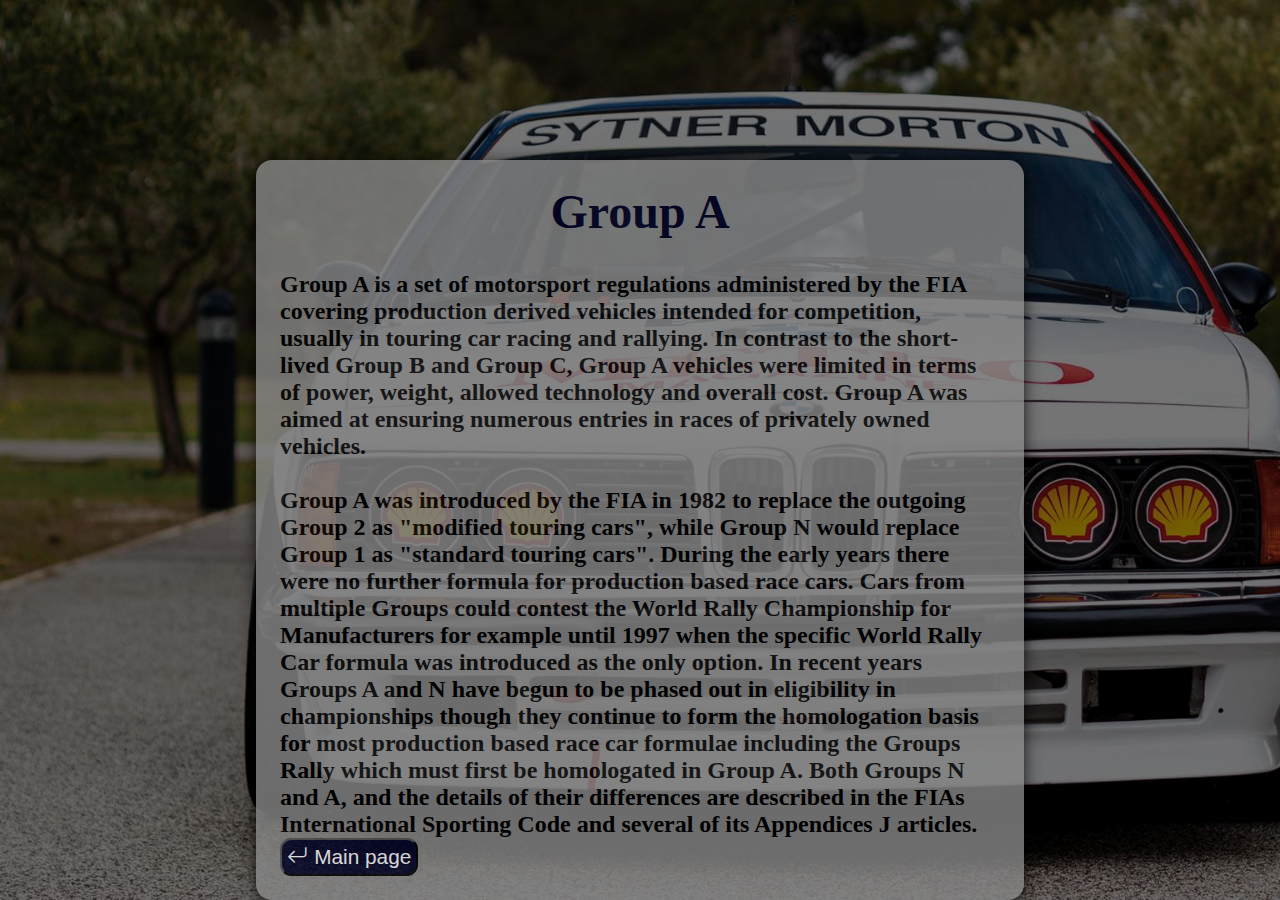
<file: Group_A/index.html>
<!DOCTYPE html>
<html lang="hu">
<head>
    <meta charset="UTF-8">
    <meta http-equiv="X-UA-Compatible" content="IE=edge">
    <meta name="viewport" content="width=device-width, initial-scale=1.0">
    <link href="https://cdn.jsdelivr.net/npm/bootstrap@5.3.0-alpha3/dist/css/bootstrap.min.css" rel="stylesheet" integrity="sha384-KK94CHFLLe+nY2dmCWGMq91rCGa5gtU4mk92HdvYe+M/SXH301p5ILy+dN9+nJOZ" crossorigin="anonymous">
    <link rel="stylesheet" href="https://cdn.jsdelivr.net/npm/bootstrap-icons@1.10.5/font/bootstrap-icons.css">
    <link rel="shortcut icon" href="/pics/icon.jpg">
    <link rel="stylesheet" href="style.css">
    <title>Group A</title>
</head>
<body>
   <div class="Container">
    <div class="Container-text">
        <h1 style="text-align: center; font-weight: 900; color: rgb(1, 1, 36); margin-bottom: 2rem;">Group A</h1>
        <p>Group A is a set of motorsport regulations administered by the FIA covering production derived vehicles intended for competition, usually in touring car racing and rallying. In contrast to the short-lived Group B and Group C, Group A vehicles were limited in terms of power, weight, allowed technology and overall cost. Group A was aimed at ensuring numerous entries in races of privately owned vehicles.</p> <br>
        
        <p>Group A was introduced by the FIA in 1982 to replace the outgoing Group 2 as "modified touring cars", while Group N would replace Group 1 as "standard touring cars". During the early years there were no further formula for production based race cars. Cars from multiple Groups could contest the World Rally Championship for Manufacturers for example until 1997 when the specific World Rally Car formula was introduced as the only option. In recent years Groups A and N have begun to be phased out in eligibility in championships though they continue to form the homologation basis for most production based race car formulae including the Groups Rally which must first be homologated in Group A. Both Groups N and A, and the details of their differences are described in the FIAs International Sporting Code and several of its Appendices J articles.</p>
    <a href="../Main_page/projekt.html"><button><i class="bi bi-arrow-return-left" style="margin-right: 0.4rem;"></i>Main page</button></a> 
   </div>
</body>
</html>
</file>
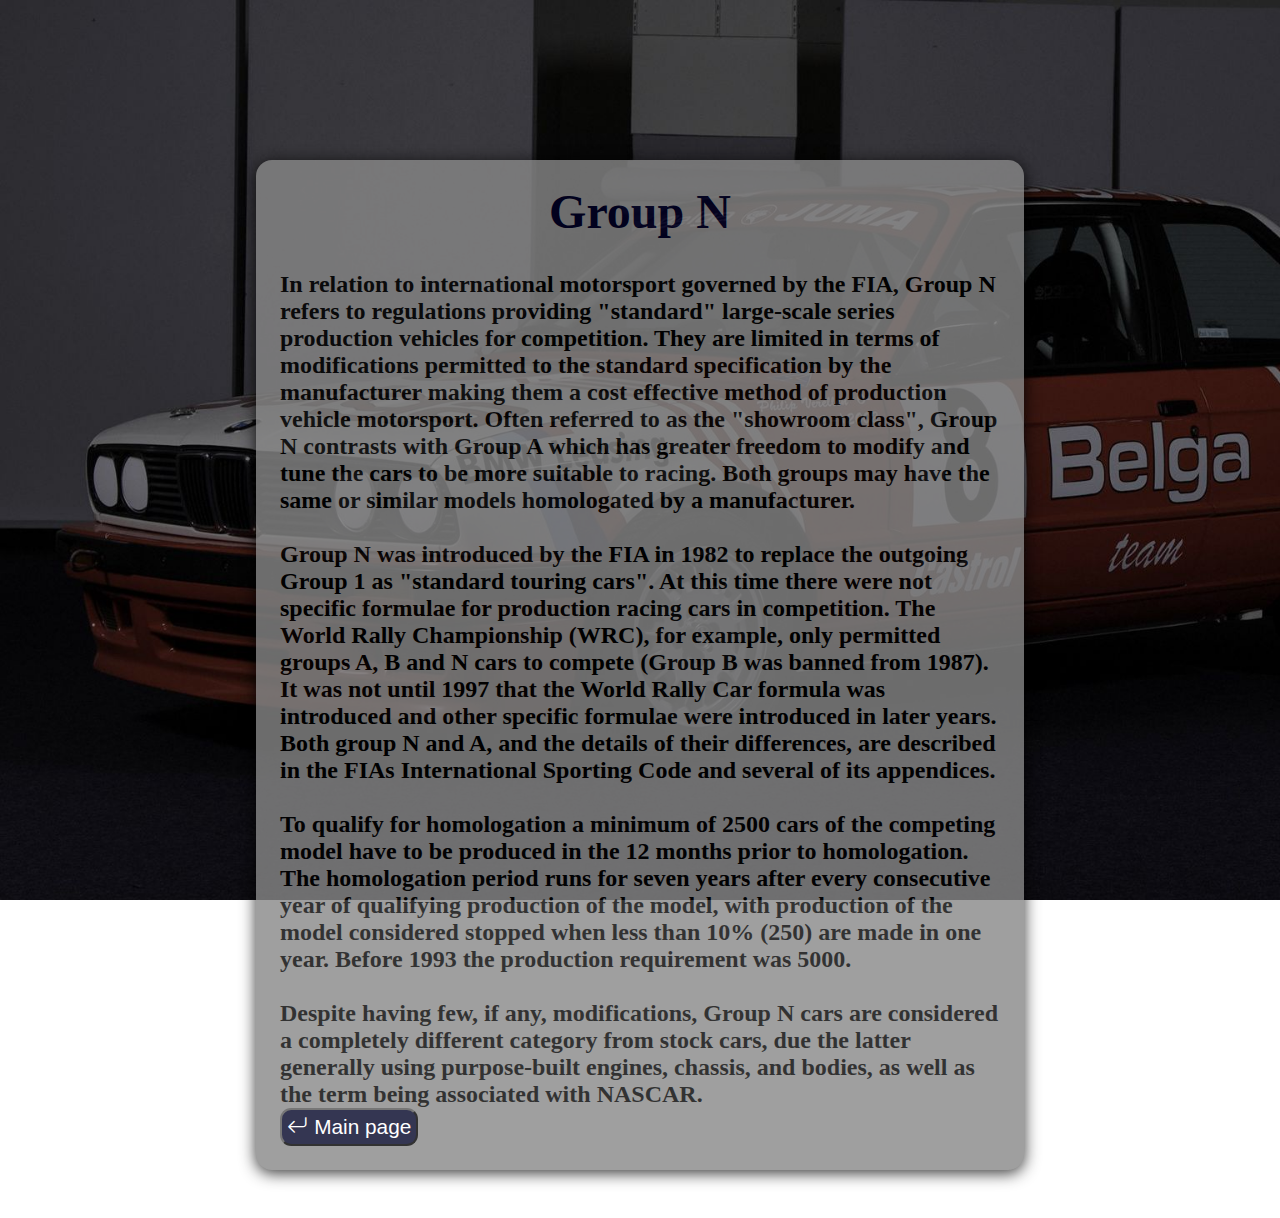
<file: Group_N/index.html>
<!DOCTYPE html>
<html lang="hu">
<head>
    <meta charset="UTF-8">
    <meta http-equiv="X-UA-Compatible" content="IE=edge">
    <meta name="viewport" content="width=device-width, initial-scale=1.0">
    <link href="https://cdn.jsdelivr.net/npm/bootstrap@5.3.0-alpha3/dist/css/bootstrap.min.css" rel="stylesheet" integrity="sha384-KK94CHFLLe+nY2dmCWGMq91rCGa5gtU4mk92HdvYe+M/SXH301p5ILy+dN9+nJOZ" crossorigin="anonymous">
    <link rel="stylesheet" href="https://cdn.jsdelivr.net/npm/bootstrap-icons@1.10.5/font/bootstrap-icons.css">
    <link rel="shortcut icon" href="/pics/icon.jpg">
    <link rel="stylesheet" href="style.css">
    <title>Group N</title>
</head>
<body>
   <div class="Container">
    <div class="Container-text">
        <h1 style="text-align: center; font-weight: 900; color: rgb(1, 1, 36); margin-bottom: 2rem;">Group N</h1>
        <p>In relation to international motorsport governed by the FIA, Group N refers to regulations providing "standard" large-scale series production vehicles for competition. They are limited in terms of modifications permitted to the standard specification by the manufacturer making them a cost effective method of production vehicle motorsport. Often referred to as the "showroom class", Group N contrasts with Group A which has greater freedom to modify and tune the cars to be more suitable to racing. Both groups may have the same or similar models homologated by a manufacturer.</p> <br>

        <p>Group N was introduced by the FIA in 1982 to replace the outgoing Group 1 as "standard touring cars". At this time there were not specific formulae for production racing cars in competition. The World Rally Championship (WRC), for example, only permitted groups A, B and N cars to compete (Group B was banned from 1987). It was not until 1997 that the World Rally Car formula was introduced and other specific formulae were introduced in later years. Both group N and A, and the details of their differences, are described in the FIAs International Sporting Code and several of its appendices.</p> <br>

        <p>To qualify for homologation a minimum of 2500 cars of the competing model have to be produced in the 12 months prior to homologation. The homologation period runs for seven years after every consecutive year of qualifying production of the model, with production of the model considered stopped when less than 10% (250) are made in one year. Before 1993 the production requirement was 5000.</p><br>
        
        <p>Despite having few, if any, modifications, Group N cars are considered a completely different category from stock cars, due the latter generally using purpose-built engines, chassis, and bodies, as well as the term being associated with NASCAR.</p>
    </div>
    <a href="../Main_page/projekt.html"><button><i class="bi bi-arrow-return-left" style="margin-right: 0.4rem;"></i>Main page</button></a> 
   </div>
</body>
</html>
</file>
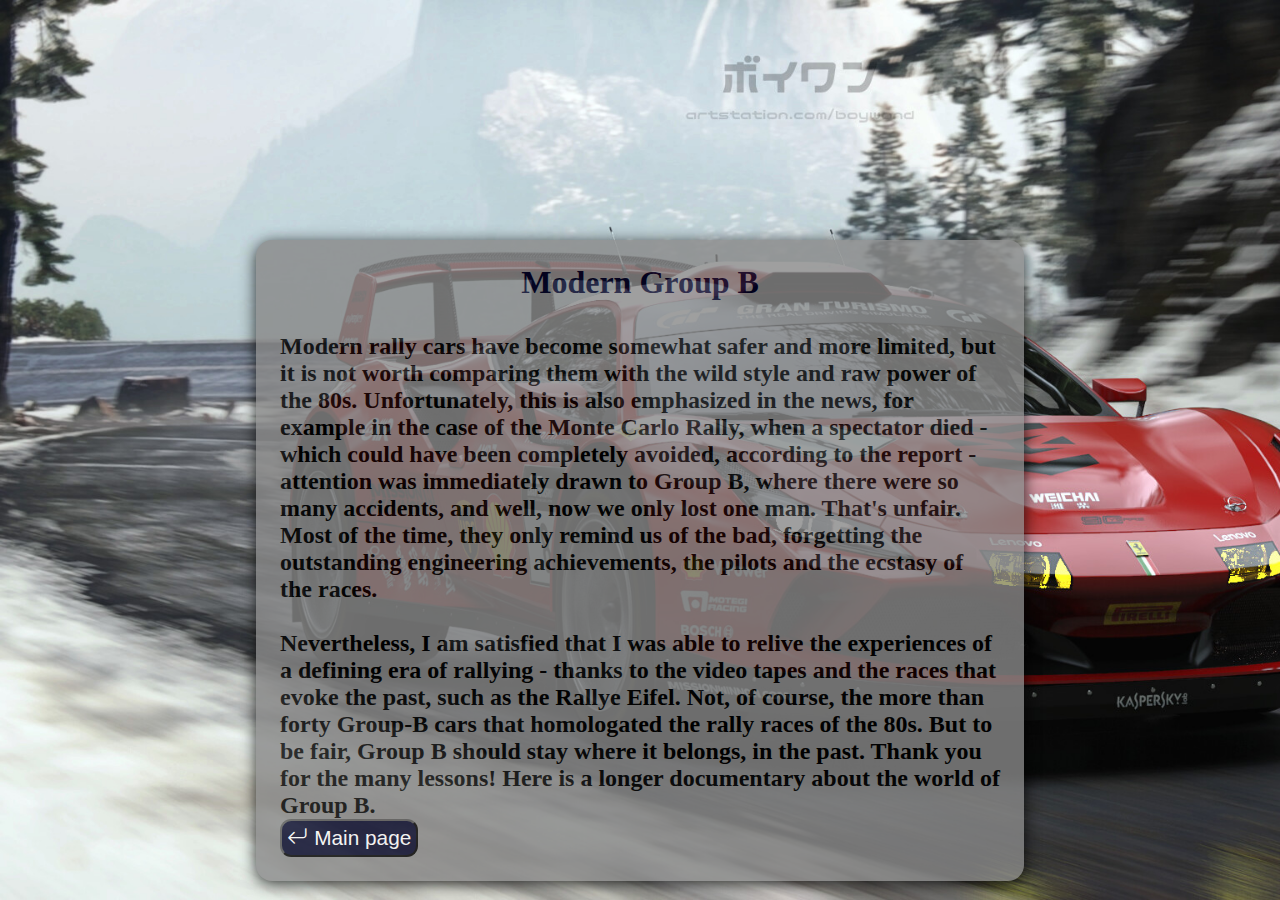
<file: Modern_Group_B/index.html>
<!DOCTYPE html>
<html lang="hu">
<head>
    <meta charset="UTF-8">
    <meta http-equiv="X-UA-Compatible" content="IE=edge">
    <meta name="viewport" content="width=device-width, initial-scale=1.0">
    <link href="https://cdn.jsdelivr.net/npm/bootstrap@5.3.0-alpha3/dist/css/bootstrap.min.css" rel="stylesheet" integrity="sha384-KK94CHFLLe+nY2dmCWGMq91rCGa5gtU4mk92HdvYe+M/SXH301p5ILy+dN9+nJOZ" crossorigin="anonymous">
    <link rel="stylesheet" href="https://cdn.jsdelivr.net/npm/bootstrap-icons@1.10.5/font/bootstrap-icons.css">
    <link rel="shortcut icon" href="/pics/icon.jpg">
    <link rel="stylesheet" href="style.css">
    <title>Modern Group B</title>
</head>
<body>
    <div class="Container">
        <div class="Container-text">
        <p style="text-align: center; font-weight: bold; color: rgb(1, 1, 36); margin-bottom: 2rem; font-size: 2rem;">Modern Group B</p>
        <p>Modern rally cars have become somewhat safer and more limited, but it is not worth comparing them with the wild style and raw power of the 80s. Unfortunately, this is also emphasized in the news, for example in the case of the Monte Carlo Rally, when a spectator died - which could have been completely avoided, according to the report - attention was immediately drawn to Group B, where there were so many accidents, and well, now we only lost one man. That's unfair. Most of the time, they only remind us of the bad, forgetting the outstanding engineering achievements, the pilots and the ecstasy of the races.</p> <br>
        <p>Nevertheless, I am satisfied that I was able to relive the experiences of a defining era of rallying - thanks to the video tapes and the races that evoke the past, such as the Rallye Eifel. Not, of course, the more than forty Group-B cars that homologated the rally races of the 80s. But to be fair, Group B should stay where it belongs, in the past. Thank you for the many lessons! Here is a longer documentary about the world of Group B.</p>
        </div>
        <a href="../Main_page/projekt.html"><button><i class="bi bi-arrow-return-left" style="margin-right: 0.4rem;"></i>Main page</button></a> 
    </div>
</body>
</html>
</file>
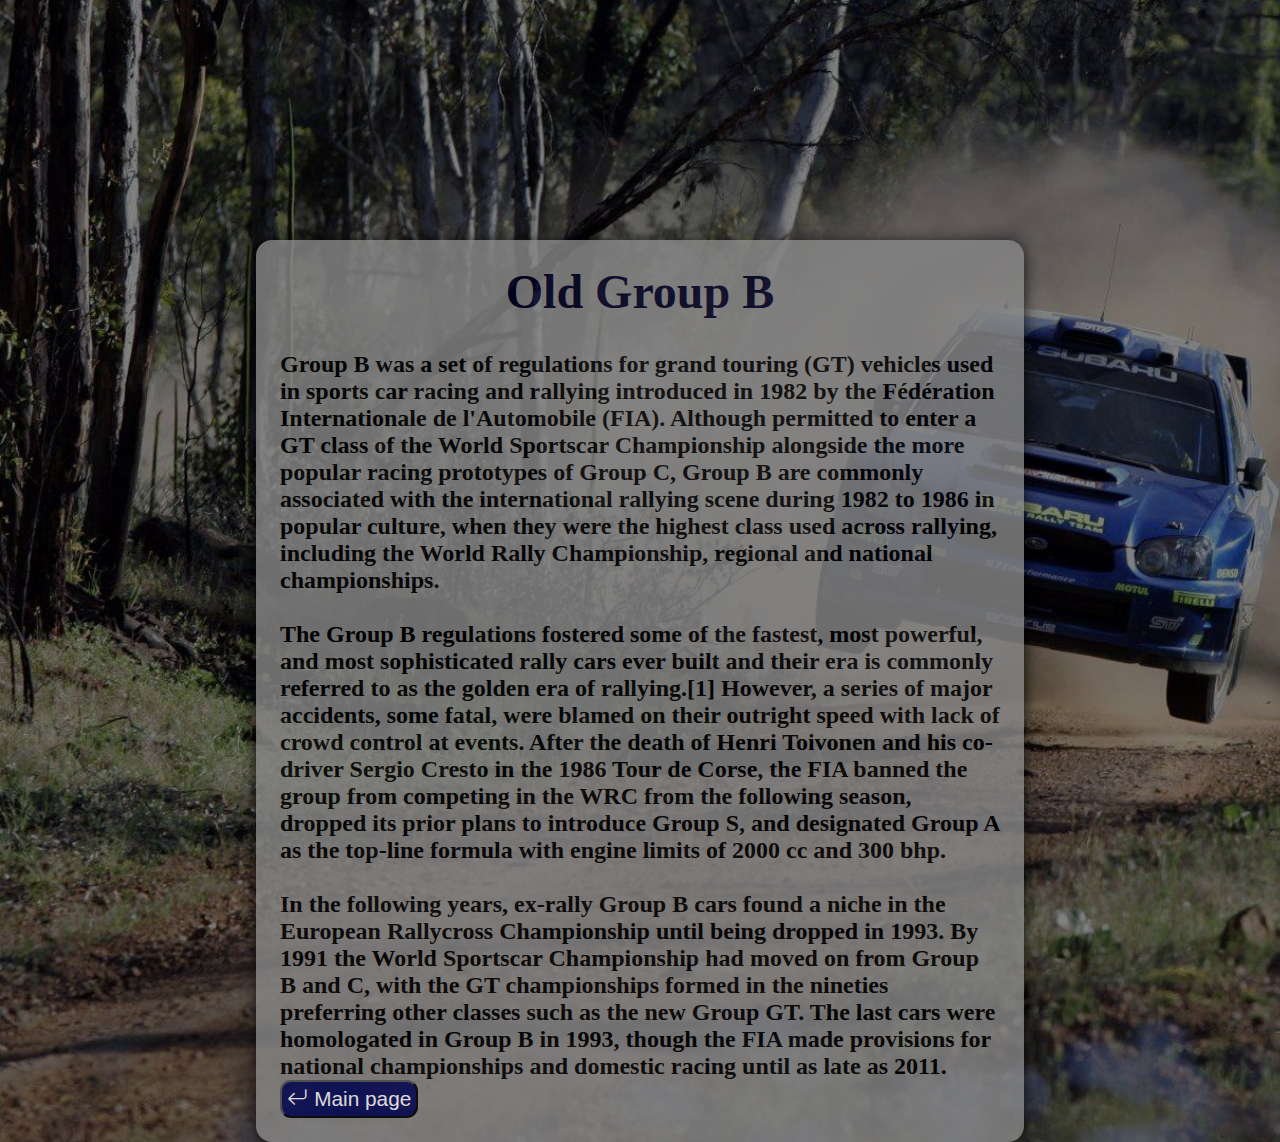
<file: Old_Group_B/index.html>
<!DOCTYPE html>
<html lang="hu">
<head>
    <meta charset="UTF-8">
    <meta http-equiv="X-UA-Compatible" content="IE=edge">
    <meta name="viewport" content="width=device-width, initial-scale=1.0">
    <link href="https://cdn.jsdelivr.net/npm/bootstrap@5.3.0-alpha3/dist/css/bootstrap.min.css" rel="stylesheet" integrity="sha384-KK94CHFLLe+nY2dmCWGMq91rCGa5gtU4mk92HdvYe+M/SXH301p5ILy+dN9+nJOZ" crossorigin="anonymous">
    <link rel="stylesheet" href="https://cdn.jsdelivr.net/npm/bootstrap-icons@1.10.5/font/bootstrap-icons.css">
    <link rel="shortcut icon" href="/pics/icon.jpg">
    <link rel="stylesheet" href="style.css">
    <title>Old Group B</title>
</head>
<body>
   <div class="Container">
    <div class="Container-text">
        <h1 style="text-align: center; font-weight: 900; color: rgb(1, 1, 36); margin-bottom: 2rem;">Old Group B</h1>

    <p>Group B was a set of regulations for grand touring (GT) vehicles used in sports car racing and rallying introduced in 1982 by the Fédération Internationale de l'Automobile (FIA). Although permitted to enter a GT class of the World Sportscar Championship alongside the more popular racing prototypes of Group C, Group B are commonly associated with the international rallying scene during 1982 to 1986 in popular culture, when they were the highest class used across rallying, including the World Rally Championship, regional and national championships.</p> <br>

   <p>The Group B regulations fostered some of the fastest, most powerful, and most sophisticated rally cars ever built and their era is commonly referred to as the golden era of rallying.[1] However, a series of major accidents, some fatal, were blamed on their outright speed with lack of crowd control at events. After the death of Henri Toivonen and his co-driver Sergio Cresto in the 1986 Tour de Corse, the FIA banned the group from competing in the WRC from the following season, dropped its prior plans to introduce Group S, and designated Group A as the top-line formula with engine limits of 2000 cc and 300 bhp.</p> <br>
   
   <p>In the following years, ex-rally Group B cars found a niche in the European Rallycross Championship until being dropped in 1993. By 1991 the World Sportscar Championship had moved on from Group B and C, with the GT championships formed in the nineties preferring other classes such as the new Group GT. The last cars were homologated in Group B in 1993, though the FIA made provisions for national championships and domestic racing until as late as 2011.</p>
    </div>
    <a href="../Main_page/projekt.html"><button><i class="bi bi-arrow-return-left" style="margin-right: 0.4rem;"></i>Main page</button></a> 
   </div>
</body>
</html>
</file>
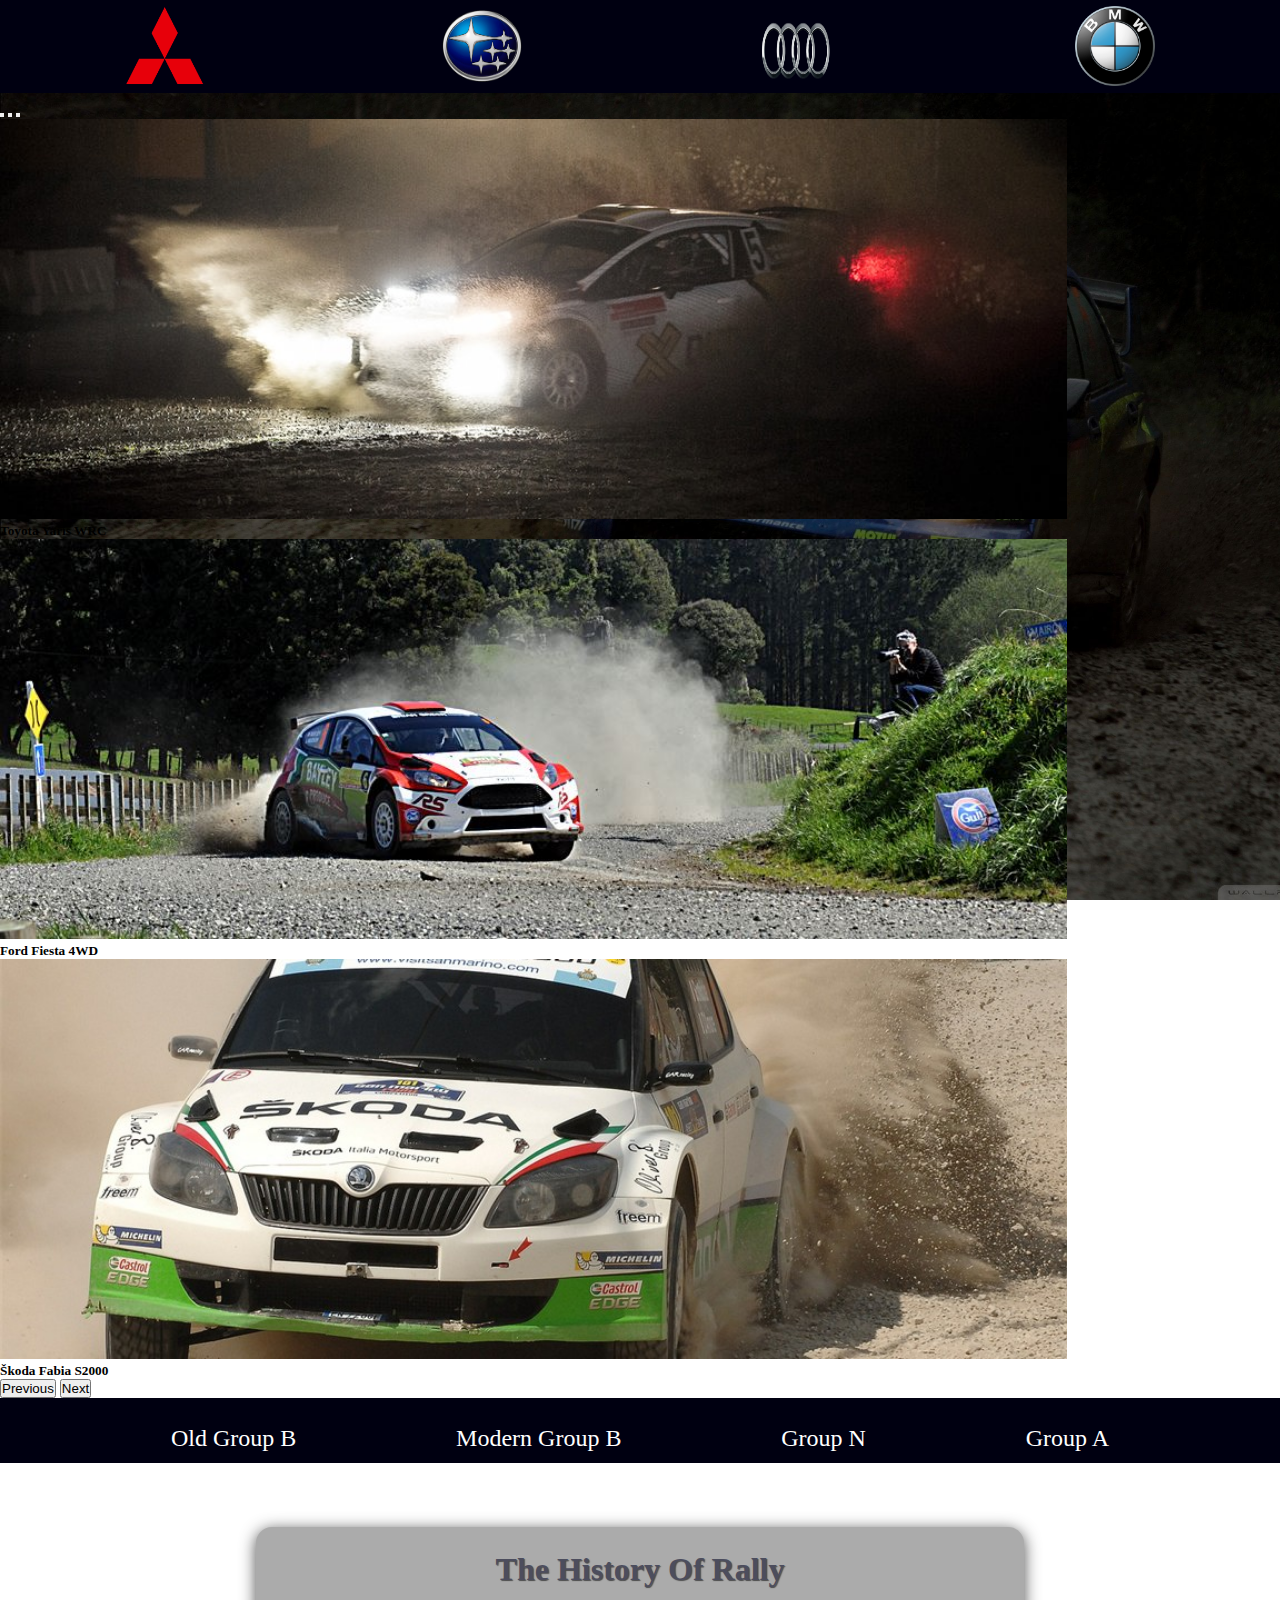
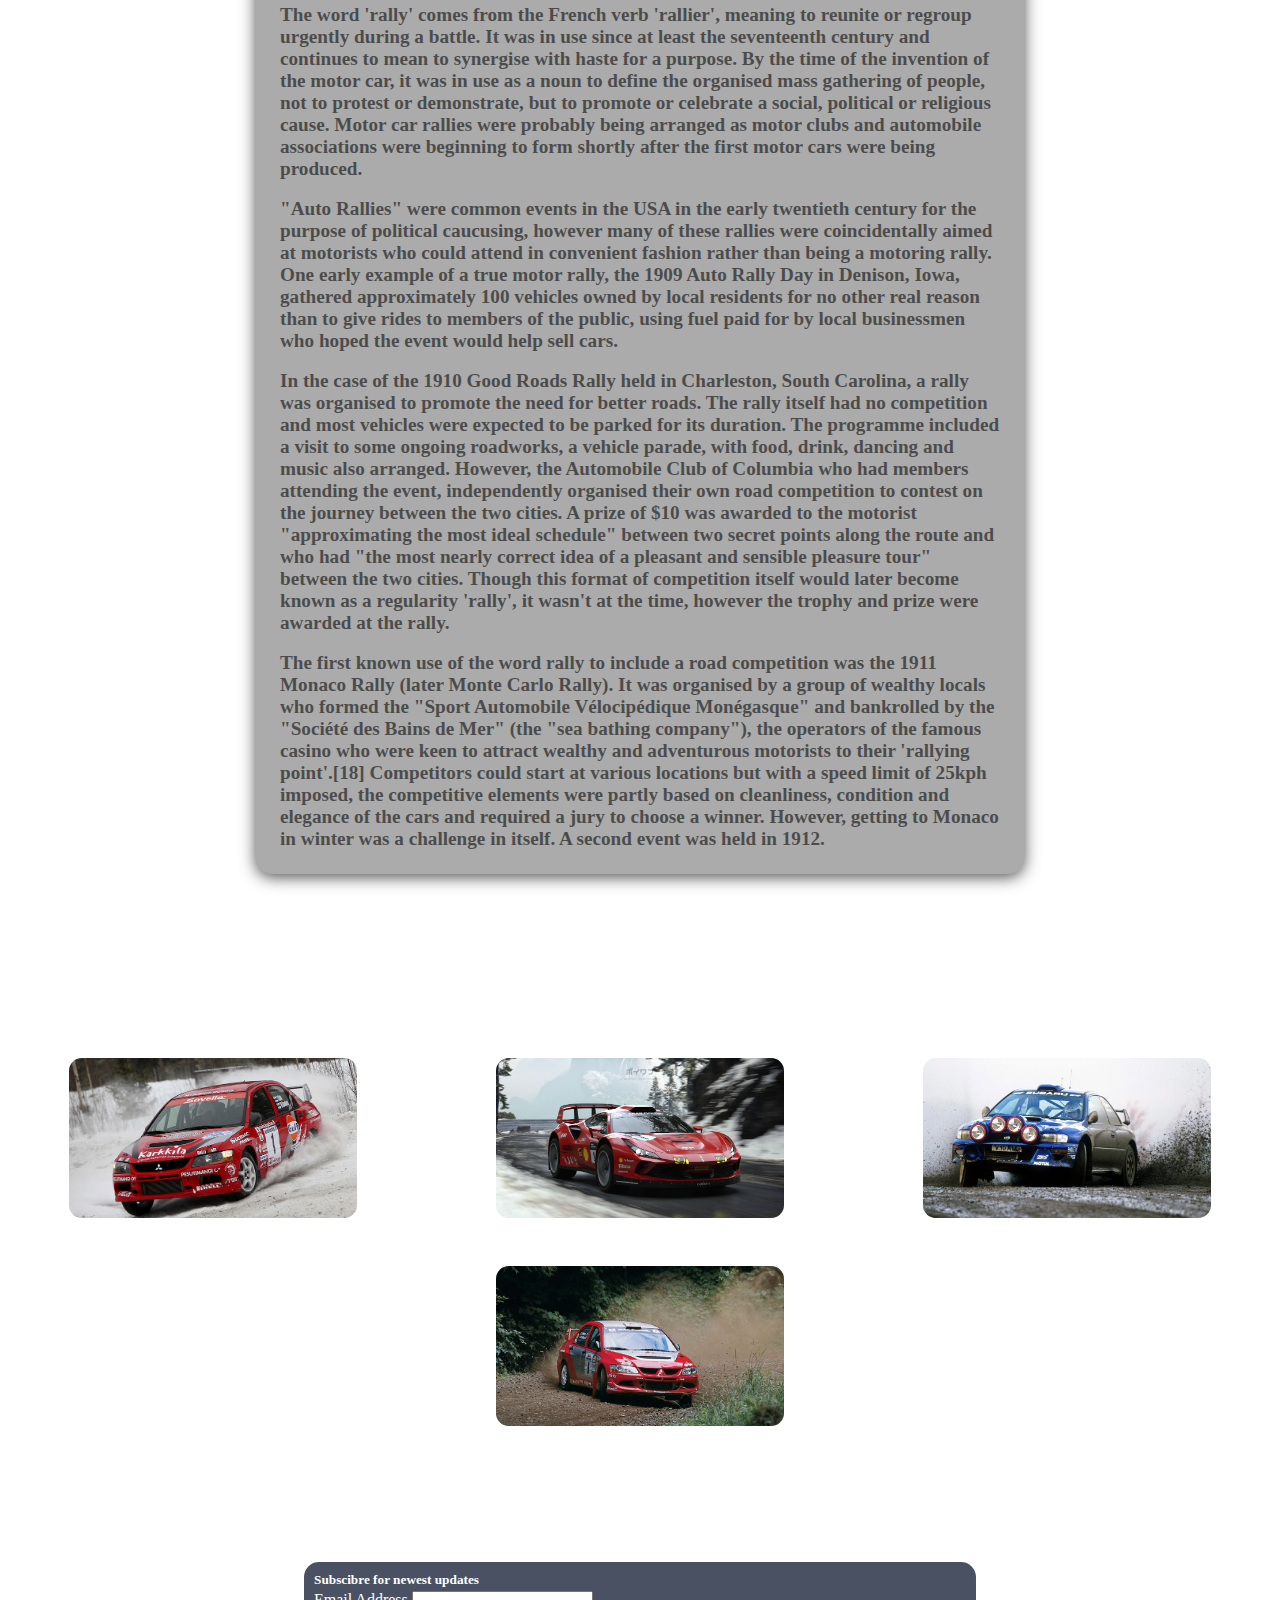
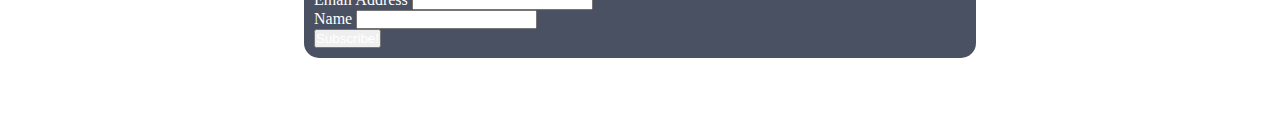
<file: Main_page/projekt.html>
<!DOCTYPE html>
<html lang="hu">
<head>
    <meta charset="UTF-8">
    <meta http-equiv="X-UA-Compatible" content="IE=edge">
    <meta name="viewport" content="width=device-width, initial-scale=1.0">
    <link href="https://cdn.jsdelivr.net/npm/bootstrap@5.3.0-alpha3/dist/css/bootstrap.min.css" rel="stylesheet" integrity="sha384-KK94CHFLLe+nY2dmCWGMq91rCGa5gtU4mk92HdvYe+M/SXH301p5ILy+dN9+nJOZ" crossorigin="anonymous">
    <link rel="shortcut icon" href="/pics/icon.jpg">
    <link rel="stylesheet" href="style.css">
    <title>Rally</title>
</head>
<body>
  
  <div class="nav2">
    <img src="../pics/Mitsubishi_logo.svg.png" alt="mitsubishi" title="Mitsubishi">
    <img src="../pics/image-removebg-preview.png" alt="subaru" title="Subaru">
    <img src="../pics/kép_2023-05-13_164939471-removebg-preview.png" alt="audi" style="margin-top: .3rem ;" title="Audi">
    <img src="../pics/BMW.svg.png" alt="bmw" title="BMW">
  </div>

    <div id="carouselExampleCaptions" class="carousel slide">
        <div class="carousel-indicators">
          <button type="button" data-bs-target="#carouselExampleCaptions" data-bs-slide-to="0" class="active" aria-current="true" aria-label="Slide 1"></button>
          <button type="button" data-bs-target="#carouselExampleCaptions" data-bs-slide-to="1" aria-label="Slide 2"></button>
          <button type="button" data-bs-target="#carouselExampleCaptions" data-bs-slide-to="2" aria-label="Slide 3"></button>
        </div>
        <div class="carousel-inner">
          <div class="carousel-item active">
            <img src="/pics/slide1.jpg" class="d-block w-100" alt="rally1" title="Toyota Yaris WRC">
            <div class="carousel-caption d-none d-md-block">
              <h5>Toyota Yaris WRC</h5>
            
            </div>
          </div>
          <div class="carousel-item">
            <img src="/pics/slide2.jpg" class="d-block w-100" alt="rally2" title="Ford Fiesta 4WD">
            <div class="carousel-caption d-none d-md-block">
              <h5>Ford Fiesta 4WD</h5>
            
            </div>
          </div>
          <div class="carousel-item">
            <img  src="/pics/slide3.jpg" class="d-block w-100" alt="rally3" title="Škoda Fabia S2000">
            <div class="carousel-caption d-none d-md-block">
              <h5>Škoda Fabia S2000</h5>
              
            </div>
          </div>
        </div>
        <button class="carousel-control-prev" type="button" data-bs-target="#carouselExampleCaptions" data-bs-slide="prev">
          <span class="carousel-control-prev-icon" aria-hidden="true"></span>
          <span class="visually-hidden">Previous</span>
        </button>
        <button class="carousel-control-next" type="button" data-bs-target="#carouselExampleCaptions" data-bs-slide="next">
          <span class="carousel-control-next-icon" aria-hidden="true"></span>
          <span class="visually-hidden">Next</span>
        </button>
      </div>
      
      <nav>
        <ul>
          <li><a href="/Old_Group_B/index.html">Old Group B</a></li>
          <li><a href="/Modern_Group_B/index.html">Modern Group B</a></li>
          <li><a href="/Group_N/index.html">Group N</a></li>
          <li><a href="/Group_A/index.html">Group A</a></li>
        </ul>
      </nav>
  

      <div class="Container">
        <h1 class="text-1">The History Of Rally</h1>

        <p class="text-2">The word 'rally' comes from the French verb 'rallier', meaning to reunite or regroup urgently during a battle. It was in use since at least the seventeenth century and continues to mean to synergise with haste for a purpose. By the time of the invention of the motor car, it was in use as a noun to define the organised mass gathering of people, not to protest or demonstrate, but to promote or celebrate a social, political or religious cause. Motor car rallies were probably being arranged as motor clubs and automobile associations were beginning to form shortly after the first motor cars were being produced.</p> <br>

        <p class="text-2">"Auto Rallies" were common events in the USA in the early twentieth century for the purpose of political caucusing, however many of these rallies were coincidentally aimed at motorists who could attend in convenient fashion rather than being a motoring rally. One early example of a true motor rally, the 1909 Auto Rally Day in Denison, Iowa, gathered approximately 100 vehicles owned by local residents for no other real reason than to give rides to members of the public, using fuel paid for by local businessmen who hoped the event would help sell cars.</p> <br>
        
        <p class="text-2">In the case of the 1910 Good Roads Rally held in Charleston, South Carolina, a rally was organised to promote the need for better roads. The rally itself had no competition and most vehicles were expected to be parked for its duration. The programme included a visit to some ongoing roadworks, a vehicle parade, with food, drink, dancing and music also arranged. However, the Automobile Club of Columbia who had members attending the event, independently organised their own road competition to contest on the journey between the two cities. A prize of $10 was awarded to the motorist "approximating the most ideal schedule" between two secret points along the route and who had "the most nearly correct idea of a pleasant and sensible pleasure tour" between the two cities. Though this format of competition itself would later become known as a regularity 'rally', it wasn't at the time, however the trophy and prize were awarded at the rally.</p> <br>

        <p class="text-2">The first known use of the word rally to include a road competition was the 1911 Monaco Rally (later Monte Carlo Rally). It was organised by a group of wealthy locals who formed the "Sport Automobile Vélocipédique Monégasque" and bankrolled by the "Société des Bains de Mer" (the "sea bathing company"), the operators of the famous casino who were keen to attract wealthy and adventurous motorists to their 'rallying point'.[18] Competitors could start at various locations but with a speed limit of 25kph imposed, the competitive elements were partly based on cleanliness, condition and elegance of the cars and required a jury to choose a winner. However, getting to Monaco in winter was a challenge in itself. A second event was held in 1912.</p>

      </div>

      


      <div class="row">
        <div class="col">
        
            <div class="card" id="kartya1" style="width: 18rem;" title="Mitsubishi Lancer EVO 7">
              
            </div>
          

         
            <div class="card" id="kartya2" style="width: 18rem;" title="Ferrari F8 Tributo">
              
            </div>
     

       
            <div class="card" id="kartya3" style="width: 18rem;" title="Subaru Impreza 22B STI">
        
            </div>
        

        
            <div class="card" id="kartya4" style="width: 18rem;" title="Mitsubishi Lancer EVO 8">
             
            </div>
        </div>
      </div>
      

      <div class="urlap">
        <h5 class="card-title" style="margin-bottom: .2rem;">Subscibre for newest updates</h5>
               
        <form>
          <div class="mb-3">
            <label for="exampleInputEmail1" class="form-label">Email Address</label>
            <input type="email" class="form-control" id="exampleInputEmail1" aria-describedby="emailHelp">
            
          </div>
          <div class="mb-3">
            <label for="name" class="form-label">Name</label>
            <input type="name" class="form-control" id="name">
          </div>
          <button type="submit" class="btn btn-primary"><a href="/feliratkozva/fel.html">Subscribe!</a></button>
        </form>
        
      </div>


      
    <script src="https://cdn.jsdelivr.net/npm/bootstrap@5.3.0-alpha3/dist/js/bootstrap.bundle.min.js" integrity="sha384-ENjdO4Dr2bkBIFxQpeoTz1HIcje39Wm4jDKdf19U8gI4ddQ3GYNS7NTKfAdVQSZe" crossorigin="anonymous"></script>
</body>
</html>
</file>
<file: Group_A/style.css>
*{
    padding: 0; margin: 0; box-sizing: border-box;
}

body{
    background-image: url("../pics/groupa.jpg");
    background-attachment: fixed;
    background-repeat: no-repeat;
    background-size: cover;
}

.Container{
    padding: 1.5rem;
    border-radius: 1rem;
    background-color: rgb(136, 136, 136);
    box-shadow: 0px 3px 16px 0px rgb(0, 0, 0);
    max-width: 60%;
    margin: auto;
    margin-top: 10rem;
    opacity: 0.8;
}

.Container-text{
    font-size: 1.5rem;
    font-weight: 800;
}

button{
    border-radius: 0.7rem;
    background-color: rgb(2, 4, 39);
    color: #fff;
    font-size: 1.3rem;
    padding: 0.3rem;
}

button:hover{
    background-color: rgb(50,50,50);
}
</file>
<file: Group_N/style.css>
*{
    padding: 0; margin: 0; box-sizing: border-box;
}

body{
    background-image: url("../pics/groupn.jpg");
    background-attachment: fixed;
    background-repeat: no-repeat;
    background-size: cover;
}

.Container{
    padding: 1.5rem;
    border-radius: 1rem;
    background-color: rgb(136, 136, 136);
    box-shadow: 0px 3px 16px 0px rgb(0, 0, 0);
    max-width: 60%;
    margin: auto;
    margin-top: 10rem;
    margin-bottom: 3rem;
    opacity: 0.8;
}

.Container-text{
    font-size: 1.5rem;
    font-weight: 800;
}

button{
    border-radius: 0.7rem;
    background-color: rgb(2, 4, 39);
    color: #fff;
    font-size: 1.3rem;
    padding: 0.3rem;
}

button:hover{
    background-color: rgb(50,50,50);
}
</file>
<file: Modern_Group_B/style.css>
*{
    padding: 0; margin: 0; box-sizing: border-box;
}

body{
    background-image: url(../pics/modernbg.jpg);
    background-attachment: fixed;
    background-repeat: no-repeat;
    background-size: cover;
}

.Container{
    padding: 1.5rem;
    border-radius: 1rem;
    background-color: rgb(136, 136, 136);
    box-shadow: 0px 3px 16px 0px rgb(0, 0, 0);
    max-width: 60%;
    margin: auto;
    margin-top: 15rem;
    opacity: 0.8;
}

.Container-text{
    font-size: 1.5rem;
    font-weight: 800;
}

button{
    border-radius: 0.7rem;
    background-color: rgb(2, 4, 39);
    color: #fff;
    font-size: 1.3rem;
    padding: 0.3rem;
}

button:hover{
    background-color: rgb(50,50,50);
}
</file>
<file: Old_Group_B/style.css>
*{
    padding: 0; margin: 0; box-sizing: border-box;
}

body{
    background-image: url("../pics/subaru-3.jpg");
    background-position: fixed;
    background-repeat: no-repeat;
    background-size: cover;
}

.Container{
    padding: 1.5rem;
    border-radius: 1rem;
    background-color: rgb(136, 136, 136);
    box-shadow: 0px 3px 16px 0px rgb(0, 0, 0);
    max-width: 60%;
    margin: auto;
    margin-top: 15rem;
    opacity: 0.8;
}

.Container-text{
    font-size: 1.5rem;
    font-weight: 800;
}

button{
    border-radius: 0.7rem;
    background-color: rgb(3, 9, 90);
    color: #fff;
    font-size: 1.3rem;
    padding: 0.3rem;
}

button:hover{
    background-color: rgb(50,50,50);
}
</file>
<file: Main_page/style.css>
*{
    padding: 0; margin: 0; box-sizing: border-box;
}

.carousel-item img{
    height: 400px;
}

.text-1{
    font-weight: 900;
    color: rgb(1, 2, 26);
    text-shadow: 1px 1px 1px rgb(0, 0, 0);
    text-align: center;
    padding-bottom: 1rem;
}

.text-2{
    color:rgb(0, 0, 0);
    font-weight: 700;
    font-size: 1.2rem;
}

body{
    background-image: url("../pics/bubu.jpg");
    background-attachment: fixed;
    background-repeat: no-repeat;
    background-size: cover;
}


nav{
    background-color: rgb(0, 0, 17);
    padding: .7rem;
    margin-bottom: 4rem;
}

nav ul{
    padding-top: 1rem;
    display: flex;
    flex-direction: row;
    flex-wrap: wrap;
    justify-content: space-evenly;
    font-size: 1.5rem;
}

nav ul li{
    list-style-type: none;
}

nav ul li a{
    text-decoration: none;
    color: rgb(255, 255, 255)
}

nav ul li a:hover{
    text-decoration: underline;
}

.nav2{
    margin-bottom: 0.5rem;
    padding: 0.4rem;
    display: flex;
    flex-direction: row;
    justify-content: space-around;
    background-color: rgb(0, 0, 17);
}


.nav2 img{  
    max-width: 5rem;
}



.Container{
    padding: 1.5rem;
    border-radius: 1rem;
    background-color: rgb(136, 136, 136);
    opacity: 0.7 ;
    box-shadow: 0px 3px 16px 0px rgb(0, 0, 0);
    max-width: 60%;
    margin: auto;
}



.row{
    margin-top: 10rem;
    margin-bottom: 3rem;
    margin-right: auto;
}

.col{
    display: flex;
    flex-direction: row;
    justify-content: space-around;
    flex-wrap: wrap;
}

.card{
    border-radius: 1rem;
    padding: 0.3rem;
    background-color: gray;
    border-radius: .8rem;
    margin: 1.5rem;
}

.card:hover{
    border-radius: 0;
    transition: 0.6s;
}

#kartya1{
    background-image: url("/pics/card1.jpg");
    background-size: cover;
    height: 10rem;
}

#kartya2{
    background-image: url("/pics/modernbg.jpg");
    background-size: cover;
    height: 10rem;
}

#kartya3{
    background-image: url("/pics/card3.webp");
    background-size: cover;
    height: 10rem;
}

#kartya4{
    background-image: url("/pics/card4.jpg");
    background-size: cover;
    height: 10rem;
}

@media screen and (max-width:436px) {
    nav ul{
        flex-direction: column;
        justify-content: center;
    }
}

.urlap{
    margin:auto;
    background-color: rgba(27, 38, 59, .8);
    margin: 7rem 19rem 4rem 19rem;
    border-radius: 15px;
    padding: 10px;
}
.urlap h5, label, a{
    color: white;
}

.urlap a{
    text-decoration: none;
}
</file>
